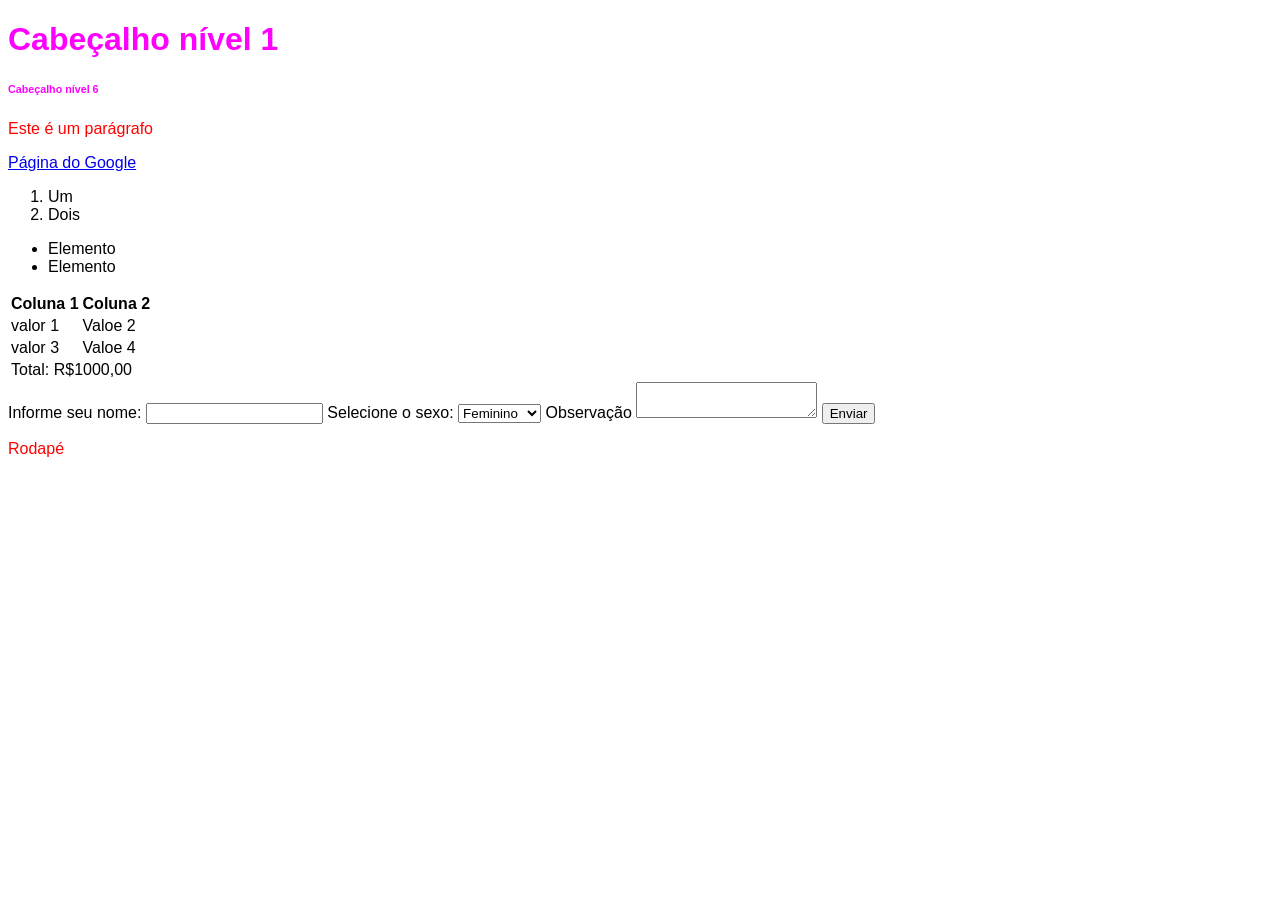
<file: index.html>
<!DOCTYPE html>
<html lang="pt-BR">
<head>
    <meta charset="UTF-8">
    <meta name="viewport" content="width=device-width, initial-scale=1.0">
    <title>Revisão HTML e CSS</title>
    <style>
        * {
            font-family: Arial, Helvetica, sans-serif;
        }
        p {
            color: red;
        }
        #nome {
            color: blue;
        }
        .titulos {
            color: magenta;
        }
    </style>
</head>
<body>
    <header>
        <nav></nav>
    </header>
    <main>
        <h1 class="titulos">Cabeçalho nível 1</h1>
        <h6 class="titulos">Cabeçalho nível 6</h6>
        <p>Este é um parágrafo</p>
        <a href="www.google.com" target="_blank">
            Página do Google
        </a>
        <ol>
            <li>Um</li>
            <li>Dois</li>
        </ol>
        <ul>
            <li>Elemento</li>
            <li>Elemento</li>
        </ul>
        <table>
            <thead>
                <tr>
                    <th>Coluna 1</th>
                    <th>Coluna 2</th>
                </tr>
            </thead>
            <tbody>
                <tr>
                    <td>valor 1</td>
                    <td>Valoe 2</td>
                </tr>
                <tr>
                    <td>valor 3</td>
                    <td>Valoe 4</td>
                </tr>
            </tbody>
            <tfoot>
                <tr>
                    <td colspan="2">Total: R$1000,00</td>
                </tr>
            </tfoot>
        </table>
        <form action="" method="">
            <label for="name">Informe seu nome:</label>
            <input type="text" id="nome" name="nome">
            <label for="sexo">Selecione o sexo:</label>
            <select name="sexo" id="sexo">
                <option value="F">Feminino</option>
                <option value="M">Masculino</option>
            </select>
            <label for="obs">Observação</label>
            <textarea id="obs" name="obs"></textarea>
            <button type="submit">
                Enviar
            </button>
        </form>
    </main>
    <footer>
        <p>Rodapé</p>
    </footer>
</body>
</html>
</file>
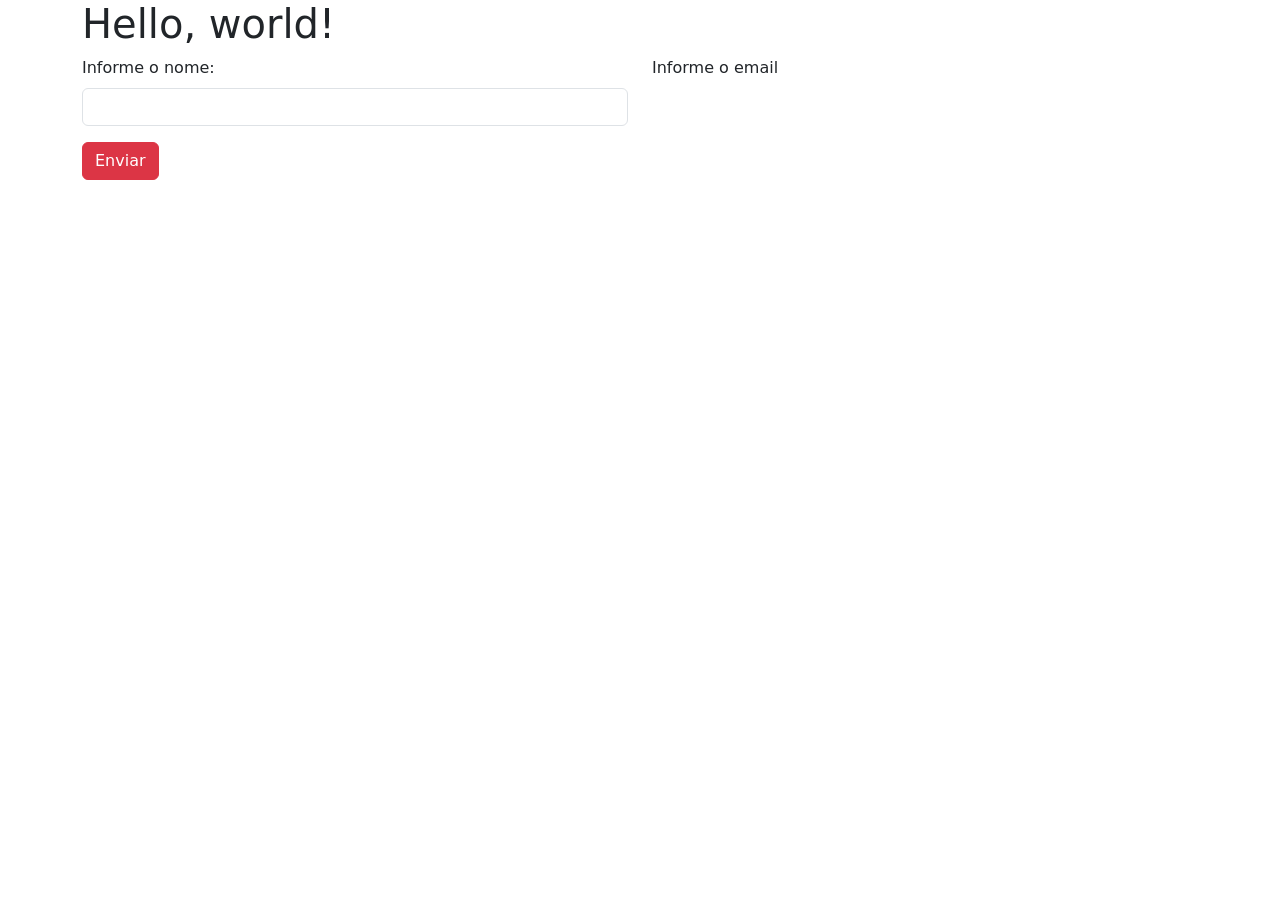
<file: bootstrap.html>
<!doctype html>
<html lang="pt-BR">
  <head>
    <meta charset="utf-8">
    <meta name="viewport" content="width=device-width, initial-scale=1">
    <title>Bootstrap demo</title>
    <link href="https://cdn.jsdelivr.net/npm/bootstrap@5.3.8/dist/css/bootstrap.min.css" rel="stylesheet" integrity="sha384-sRIl4kxILFvY47J16cr9ZwB07vP4J8+LH7qKQnuqkuIAvNWLzeN8tE5YBujZqJLB" crossorigin="anonymous">
  </head>
  <body>
    
    <main class="container">
        <h1>Hello, world!</h1>
        <div class="row">
            <div class="col-6">
                <label class="form-label">Informe o nome:</label>
                <input class="form-control">
            </div>
            <div class="col-6"><label>Informe o email</label></div>
        </div>
        <div class="row">
            <div class="col">
                <button class="btn btn-danger mt-3">Enviar</button>
            </div>
        </div>
    </main>
    <script src="https://cdn.jsdelivr.net/npm/bootstrap@5.3.8/dist/js/bootstrap.bundle.min.js" integrity="sha384-FKyoEForCGlyvwx9Hj09JcYn3nv7wiPVlz7YYwJrWVcXK/BmnVDxM+D2scQbITxI" crossorigin="anonymous"></script>
  </body>
</html>
</file>
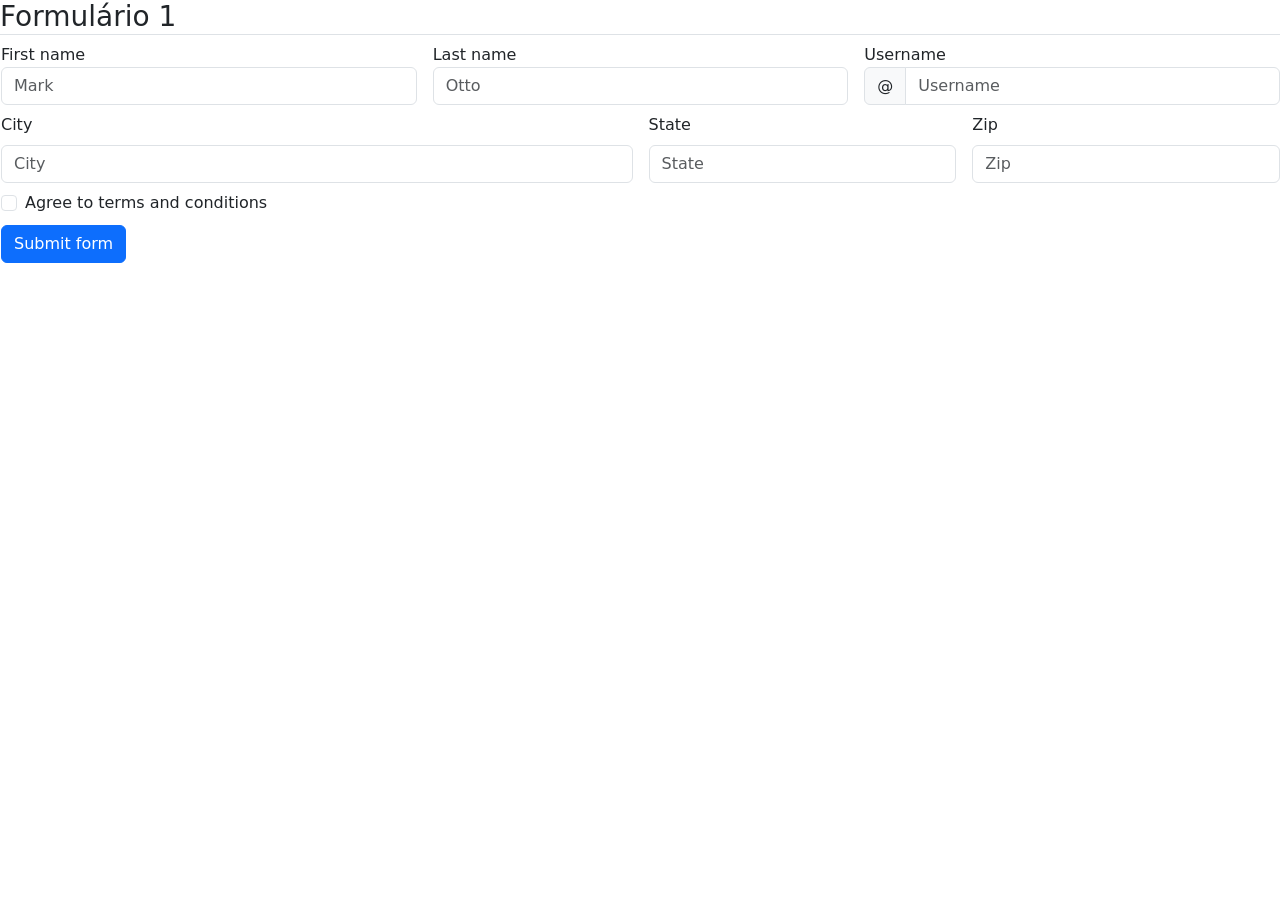
<file: Lista de exercicios  1/form1.html>
<!doctype html>
<html lang="pt-BR">
  <head>
    <meta charset="utf-8">
    <meta name="viewport" content="width=device-width, initial-scale=1">
    <title>Formulário 1</title>
    <link href="https://cdn.jsdelivr.net/npm/bootstrap@5.3.8/dist/css/bootstrap.min.css" rel="stylesheet" integrity="sha384-sRIl4kxILFvY47J16cr9ZwB07vP4J8+LH7qKQnuqkuIAvNWLzeN8tE5YBujZqJLB" crossorigin="anonymous">
  </head>
  <body>
    <h3>Formulário 1</h3>
    <form class="row gy-2 gx-3 align-items-center border-top border-start ">
  <div class="col-md-4">
    <label for="inputfirstname">First name</label>
    <input type="text" class="form-control" id="inputfirstname" placeholder="Mark">
  </div>
    <div class="col-md-4">
    <label for="inputlastname">Last name</label>
    <input type="text" class="form-control" id="inputlastname" placeholder="Otto">
  </div>
  <div class="col-md-4">
    <label for="inputusername">Username</label>
    <div class="input-group">
      <div class="input-group-text">@</div>
      <input type="text" class="form-control" id="inputusername" placeholder="Username">
    </div>
  </div>
  <div class="col-md-6">
    <label for="inputCity" class="form-label">City</label>
    <input type="text" class="form-control" id="inputCity" placeholder="City">
  </div>
  <div class="col-md-3">
    <label for="inputState" class="form-label">State</label>
    <input type="text" class="form-control" id="inputstate" placeholder="State">
  </div>
  <div class="col-md-3">
    <label for="inputZip" class="form-label">Zip</label>
    <input type="text" class="form-control" id="inputZip" placeholder="Zip">
  </div>
  <div class="col-12">
    <div class="form-check">
      <input class="form-check-input" type="checkbox" id="gridCheck">
      <label class="form-check-label" for="gridCheck">
        Agree to terms and conditions
      </label>
    </div>
  </div>
  <div class="col-12">
    <button type="submit" class="btn btn-primary">Submit form</button>
  </div>
</form>
    <script src="https://cdn.jsdelivr.net/npm/bootstrap@5.3.8/dist/js/bootstrap.bundle.min.js" integrity="sha384-FKyoEForCGlyvwx9Hj09JcYn3nv7wiPVlz7YYwJrWVcXK/BmnVDxM+D2scQbITxI" crossorigin="anonymous"></script>
  </body>
</html>
</file>
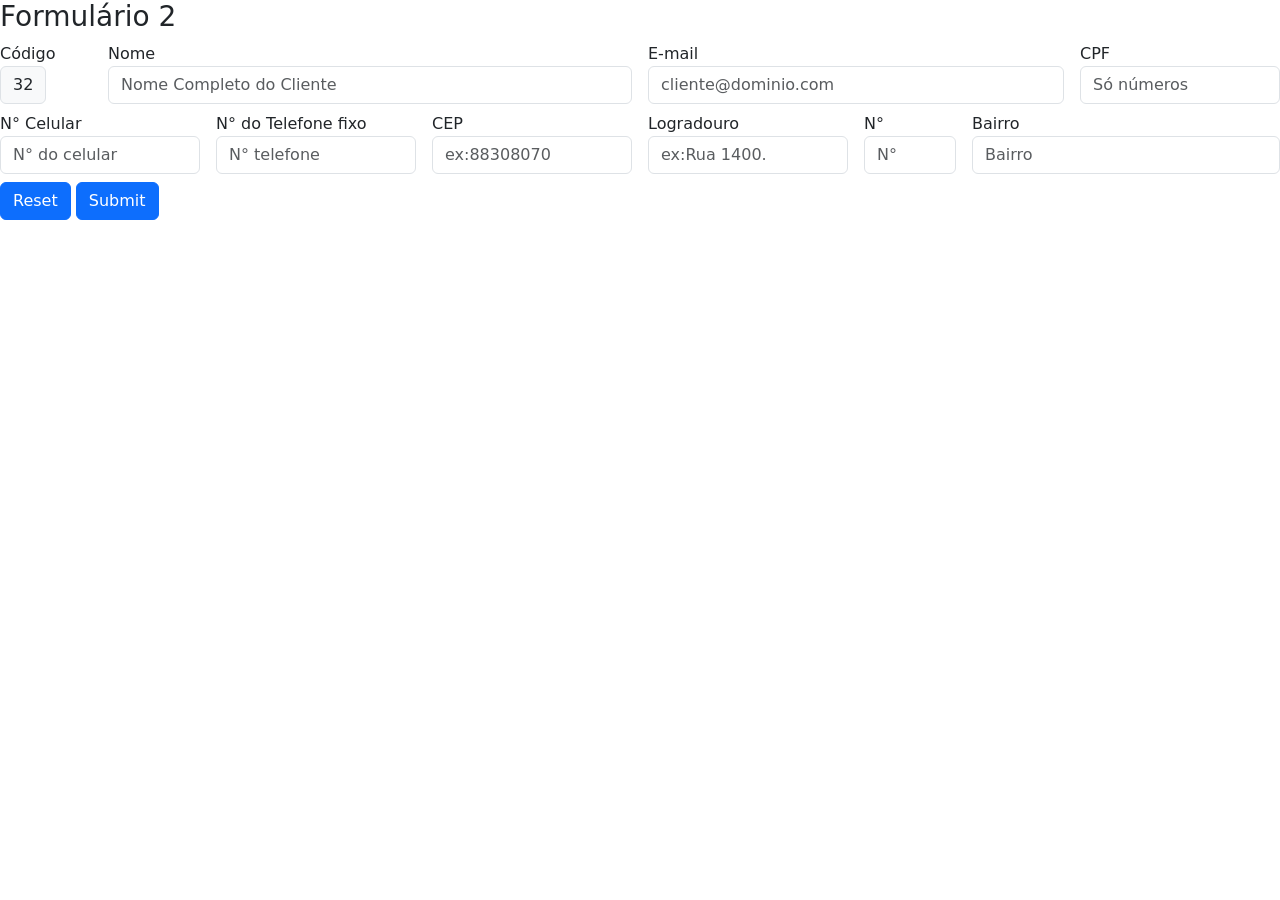
<file: Lista de exercicios  1/form2.html>
<!doctype html>
<html lang="pt-BR">
  <head>
    <meta charset="utf-8">
    <meta name="viewport" content="width=device-width, initial-scale=1">
    <title>Formulário 2</title>
    <link href="https://cdn.jsdelivr.net/npm/bootstrap@5.3.8/dist/css/bootstrap.min.css" rel="stylesheet" integrity="sha384-sRIl4kxILFvY47J16cr9ZwB07vP4J8+LH7qKQnuqkuIAvNWLzeN8tE5YBujZqJLB" crossorigin="anonymous">
  </head>
  <body>
    <h3>Formulário 2</h3>
    <form class="row gx-3 gy-2 align-items-center">
    <div class="col-md-1">
    <label for="specificSizeInputGroupUsername">Código</label>
    <div class="input-group">
      <div class="input-group-text">32</div>
    </div>
  </div>
  <div class="col-md-5">
    <label for="specificSizeInputName">Nome</label>
    <input type="text" class="form-control" id="specificSizeInputName" placeholder="Nome Completo do Cliente">
  </div>
    <div class="col-md-4">
    <label for="specificSizeInputName">E-mail</label>
    <input type="email" class="form-control" id="specificSizeInputName" placeholder="cliente@dominio.com">
  </div>
    <div class="col-md-2">
    <label for="specificSizeInputName">CPF</label>
    <input type="text" class="form-control" id="specificSizeInputName" placeholder="Só números">
  </div>
  <div class="col-md-2">
    <label for="numcel">N° Celular</label>
    <input type="text" class="form-control" id="numcel" placeholder="N° do celular">
  </div>
  <div class="col-md-2">
    <label for="numtel">N° do Telefone fixo</label>
    <input type="text" class="form-control" id="numtel" placeholder="N° telefone">
  </div>
    <div class="col-md-2">
    <label for="cep">CEP</label>
    <input type="text" class="form-control" id="cep" placeholder="ex:88308070">
  </div>
  <div class="col-md-2">
    <label for="logradouro">Logradouro</label>
    <input type="text" class="form-control" id="logradouro" placeholder="ex:Rua 1400.">
  </div>
  <div class="col-md-1">
    <label for="num">N°</label>
    <input type="text" class="form-control" id="num" placeholder="N°">
  </div>
  <div class="col-md-3">
    <label for="bairro">Bairro</label>
    <input type="text" class="form-control" id="bairro" placeholder="Bairro">
  </div>
  <div class="col-auto">
    <input class="btn btn-primary" type="submit" value="Reset">
    <input class="btn btn-primary" type="submit" value="Submit">
  </div>
</form>
    <script src="https://cdn.jsdelivr.net/npm/bootstrap@5.3.8/dist/js/bootstrap.bundle.min.js" integrity="sha384-FKyoEForCGlyvwx9Hj09JcYn3nv7wiPVlz7YYwJrWVcXK/BmnVDxM+D2scQbITxI" crossorigin="anonymous"></script>
  </body>
</html>
</file>
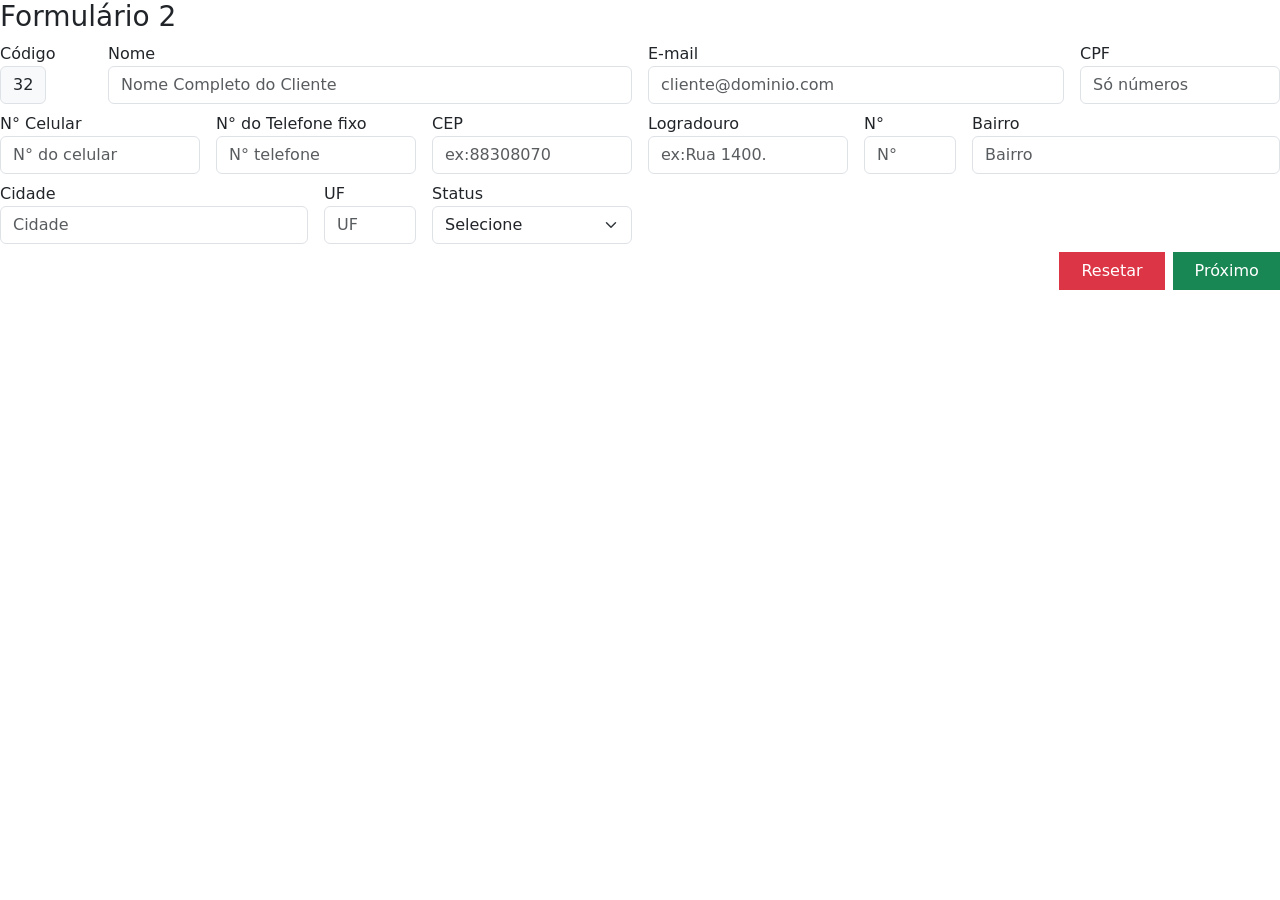
<file: Lista de exercicios  bootstrap 1/form2.html>
<!doctype html>
<html lang="pt-BR">
  <head>
    <meta charset="utf-8">
    <meta name="viewport" content="width=device-width, initial-scale=1">
    <title>Formulário 2</title>
    <link href="https://cdn.jsdelivr.net/npm/bootstrap@5.3.8/dist/css/bootstrap.min.css" rel="stylesheet" integrity="sha384-sRIl4kxILFvY47J16cr9ZwB07vP4J8+LH7qKQnuqkuIAvNWLzeN8tE5YBujZqJLB" crossorigin="anonymous">
  </head>
  <body>
    <h3>Formulário 2</h3>
    <form class="row gx-3 gy-2 align-items-center">
    <div class="col-md-1">
    <label for="specificSizeInputGroupUsername">Código</label>
    <div class="input-group">
      <div class="input-group-text">32</div>
    </div>
  </div>
  <div class="col-md-5">
    <label for="specificSizeInputName">Nome</label>
    <input type="text" class="form-control" id="specificSizeInputName" placeholder="Nome Completo do Cliente">
  </div>
    <div class="col-md-4">
    <label for="specificSizeInputName">E-mail</label>
    <input type="email" class="form-control" id="specificSizeInputName" placeholder="cliente@dominio.com">
  </div>
    <div class="col-md-2">
    <label for="specificSizeInputName">CPF</label>
    <input type="text" class="form-control" id="specificSizeInputName" placeholder="Só números">
  </div>
  <div class="col-md-2">
    <label for="numcel">N° Celular</label>
    <input type="text" class="form-control" id="numcel" placeholder="N° do celular">
  </div>
  <div class="col-md-2">
    <label for="numtel">N° do Telefone fixo</label>
    <input type="text" class="form-control" id="numtel" placeholder="N° telefone">
  </div>
    <div class="col-md-2">
    <label for="cep">CEP</label>
    <input type="text" class="form-control" id="cep" placeholder="ex:88308070">
  </div>
  <div class="col-md-2">
    <label for="logradouro">Logradouro</label>
    <input type="text" class="form-control" id="logradouro" placeholder="ex:Rua 1400.">
  </div>
  <div class="col-md-1">
    <label for="num">N°</label>
    <input type="text" class="form-control" id="num" placeholder="N°">
  </div>
  <div class="col-md-3">
    <label for="bairro">Bairro</label>
    <input type="text" class="form-control" id="bairro" placeholder="Bairro">
  </div>
    <div class="col-md-3">
    <label for="cidade">Cidade</label>
    <input type="text" class="form-control" id="cidade" placeholder="Cidade">
  </div>
  <div class="col-md-1">
    <label for="uf">UF</label>
    <input type="text" class="form-control" id="uf" placeholder="UF">
  </div>
    <div class="col-md-2">
    <label for="inputState">Status</label>
    <select class="form-select" id="inputState">
    <option selected>Selecione</option>
    <Option>...</Option>
    </select>
  </div>
  <div class="gap-2 d-md-flex justify-content-md-end">
    <input class="btn btn-danger col-md-1 rounded-0" type="reset" value="Resetar">
    <input class="btn btn-success col-md-1 rounded-0" type="submit" value="Próximo">
  </div>
</form>
    <script src="https://cdn.jsdelivr.net/npm/bootstrap@5.3.8/dist/js/bootstrap.bundle.min.js" integrity="sha384-FKyoEForCGlyvwx9Hj09JcYn3nv7wiPVlz7YYwJrWVcXK/BmnVDxM+D2scQbITxI" crossorigin="anonymous"></script>
  </body>
</html>
</file>
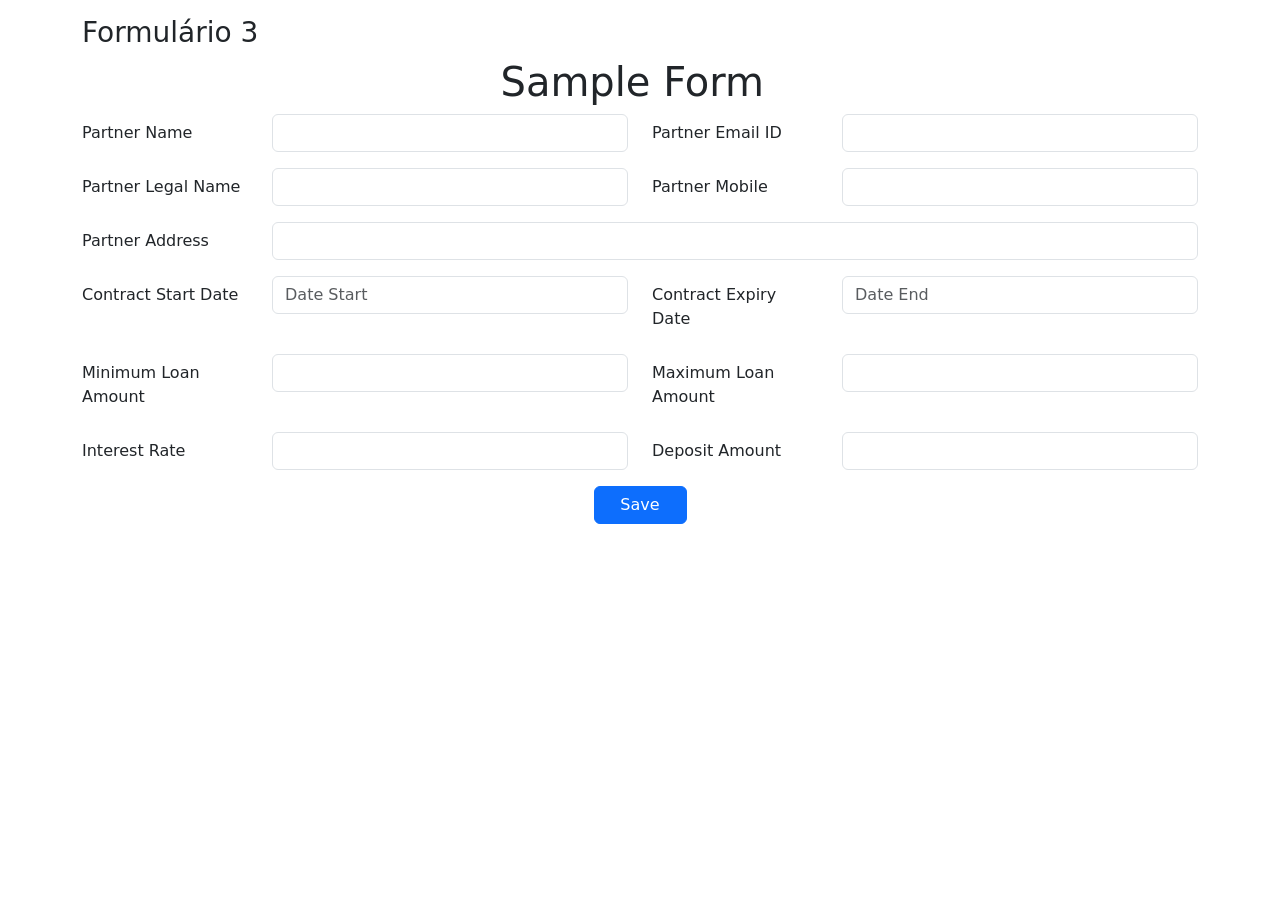
<file: Lista de exercicios  bootstrap 1/form3.html>
<!doctype html>
<html lang="pt-BR">

<head>
    <meta charset="utf-8">
    <meta name="viewport" content="width=device-width, initial-scale=1">
    <title>Formulário 3</title>
    <link href="https://cdn.jsdelivr.net/npm/bootstrap@5.3.0/dist/css/bootstrap.min.css" rel="stylesheet">
</head>

<body>
    <div class="container py-3">
        <h3>Formulário 3</h3>
        <h1 class="d-grid gap-2 col-3 mx-auto">Sample Form</h1>
        <form method="post">
            <div class="row inline-row mb-3">
                <label for="Name" class="col-sm-2 col-form-label">Partner Name</label>
                <div class="col-md-4">
                    <input type="text" id="Name" name="Name" class="form-control">
                </div>
                <label for="Email" class="col-sm-2 col-form-label">Partner Email ID</label>
                <div class="col-md-4">
                    <input type="email" id="Email" name="Email" class="form-control">
                </div>
            </div>
            <div class="row inline-row mb-3">
                <label for="Legal" class="col-sm-2 col-form-label">Partner Legal Name</label>
                <div class="col-md-4">
                    <input type="text" id="Legal" name="Legal" class="form-control">
                </div>
                <label for="Mobile" class="col-sm-2 col-form-label">Partner Mobile</label>
                <div class="col-md-4">
                    <input type="text" id="Mobile" name="Mobile" class="form-control">
                </div>
            </div>
            <div class="row mb-3">
            <label for="address" class="col-sm-2 col-form-label">Partner Address</label>
            <div class="col-sm-10">
                <input type="text" id="address" name="address" class="form-control col-md-8">
            </div></div>
            <div class="row inline-row mb-3">
                <label for="Start" class="col-sm-2 col-form-label">Contract Start Date</label>
                <div class="col-md-4">
                    <input type="text" id="Start" name="Start" class="form-control" placeholder="Date Start">
                </div>
                <label for="Expiry" class="col-sm-2 col-form-label">Contract Expiry Date</label>
                <div class="col-md-4">
                    <input type="text" id="Expiry" name="Expiry" class="form-control" placeholder="Date End">
                </div>
            </div>
            <div class="row inline-row mb-3">
                <label for="Minimum" class="col-sm-2 col-form-label">Minimum Loan Amount</label>
                <div class="col-md-4">
                    <input type="text" id="Minimum" name="Minimum" class="form-control">
                </div>
                <label for="Maximum" class="col-sm-2 col-form-label">Maximum Loan Amount</label>
                <div class="col-md-4">
                    <input type="text" id="Maximum" name="Maximum" class="form-control">
                </div>
            </div>
            <div class="row inline-row mb-3">
                <label for="Interest" class="col-sm-2 col-form-label">Interest Rate</label>
                <div class="col-md-4">
                    <input type="text" id="Interest" name="Interest" class="form-control">
                </div>
                <label for="Deposit" class="col-sm-2 col-form-label">Deposit Amount</label>
                <div class="col-md-4">
                    <input type="text" id="Deposit" name="Deposit" class="form-control">
                </div>
            </div>
            <button type="submit" class="btn btn-primary d-grid gap-2 col-1 mx-auto">Save</button>
        </form>
        <script src="https://cdn.jsdelivr.net/npm/bootstrap@5.3.6/dist/js/bootstrap.bundle.min.js"
            integrity="sha384-j1CDi7MgGQ12Z7Qab0qlWQ/Qqz24Gc6BM0thvEMVjHnfYGF0rmFCozFSxQBxwHKO"
            crossorigin="anonymous"></script>
    </div>
</body>

</html>
</file>
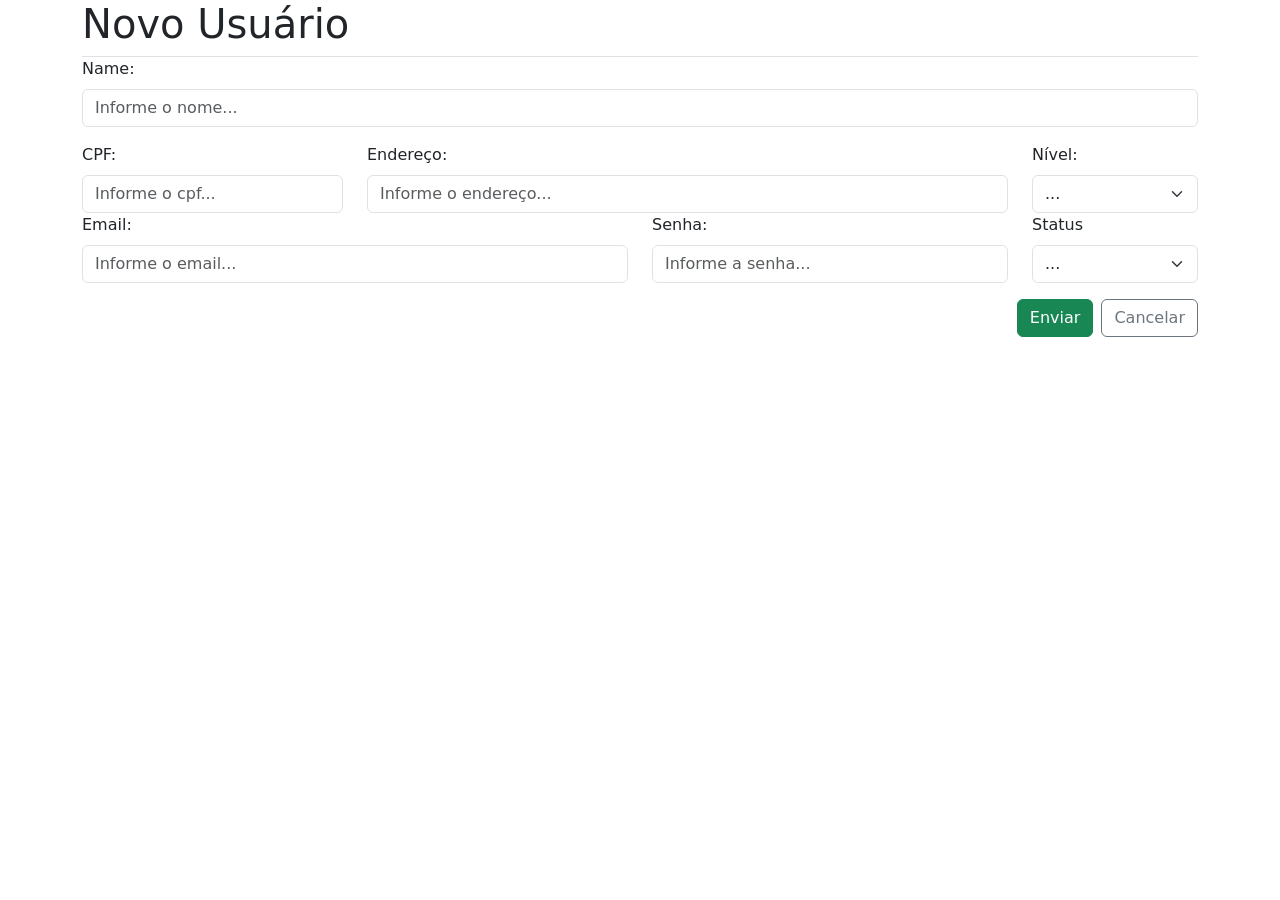
<file: Lista de exercicios  bootstrap 1/form4.html>
<!doctype html>
<html lang="pt-BR">

<head>
    <meta charset="utf-8">
    <meta name="viewport" content="width=device-width, initial-scale=1">
    <title></title>
    <link href="https://cdn.jsdelivr.net/npm/bootstrap@5.3.0/dist/css/bootstrap.min.css" rel="stylesheet">
</head>

<body>
    <div class="container">
        <h1>Novo Usuário</h1>
        <form method="post"></form>
        <div class="mb-3 border-top">
            <label for="nome" class="form-label">Name:</label>
            <input type="text" id="nome" name="nome" class="form-control" placeholder="Informe o nome...">
        </div>
        <div class="row inline-row mb-3">
            <div class="col-md-3">
                <label for="cpf" class="form-label">CPF: </label>
                <input type="text" id="cpf" name="cpf" class="form-control" placeholder="Informe o cpf...">
            </div>
            <div class="col-md-7">
                <label for="endereco" class="form-label">Endereço:</label>
                <input type="text" id="endereco" name="endereco" class="form-control"
                    placeholder="Informe o endereço...">
            </div>
            <div class="col-md-2">
                <label for="nivel" class="form-label">Nível:</label>
                <select id="nivel" name="nivel" class="form-select">
                    <option selected>...</option>
                </select>
            </div>
            <div class="col-md-6">
                <label for="email" class="form-label">Email:</label>
                <input type="email" id="email" name="email" class="form-control" placeholder="Informe o email...">
            </div>
            <div class="col-md-4">
                <label for="senha" class="form-label">Senha:</label>
                <input type="password" id="senha" name="senha" class="form-control" placeholder="Informe a senha...">
            </div>
            <div class="col-md-2">
                <label for="" class="form-label">Status</label>
                <select id="" name="" class="form-select">
                    <option selected>...</option>
                </select>
            </div>
        </div>
        <div class="gap-2 d-md-flex justify-content-md-end">
        <button type="submit" class="btn btn-success">Enviar</button>
        <button type="reset" class="btn btn-emphasis btn-outline-secondary">Cancelar</button>
        </div>
        </form>
        <script src="https://cdn.jsdelivr.net/npm/bootstrap@5.3.6/dist/js/bootstrap.bundle.min.js"
            integrity="sha384-j1CDi7MgGQ12Z7Qab0qlWQ/Qqz24Gc6BM0thvEMVjHnfYGF0rmFCozFSxQBxwHKO"
            crossorigin="anonymous"></script>
    </div>
</body>

</html>
</file>
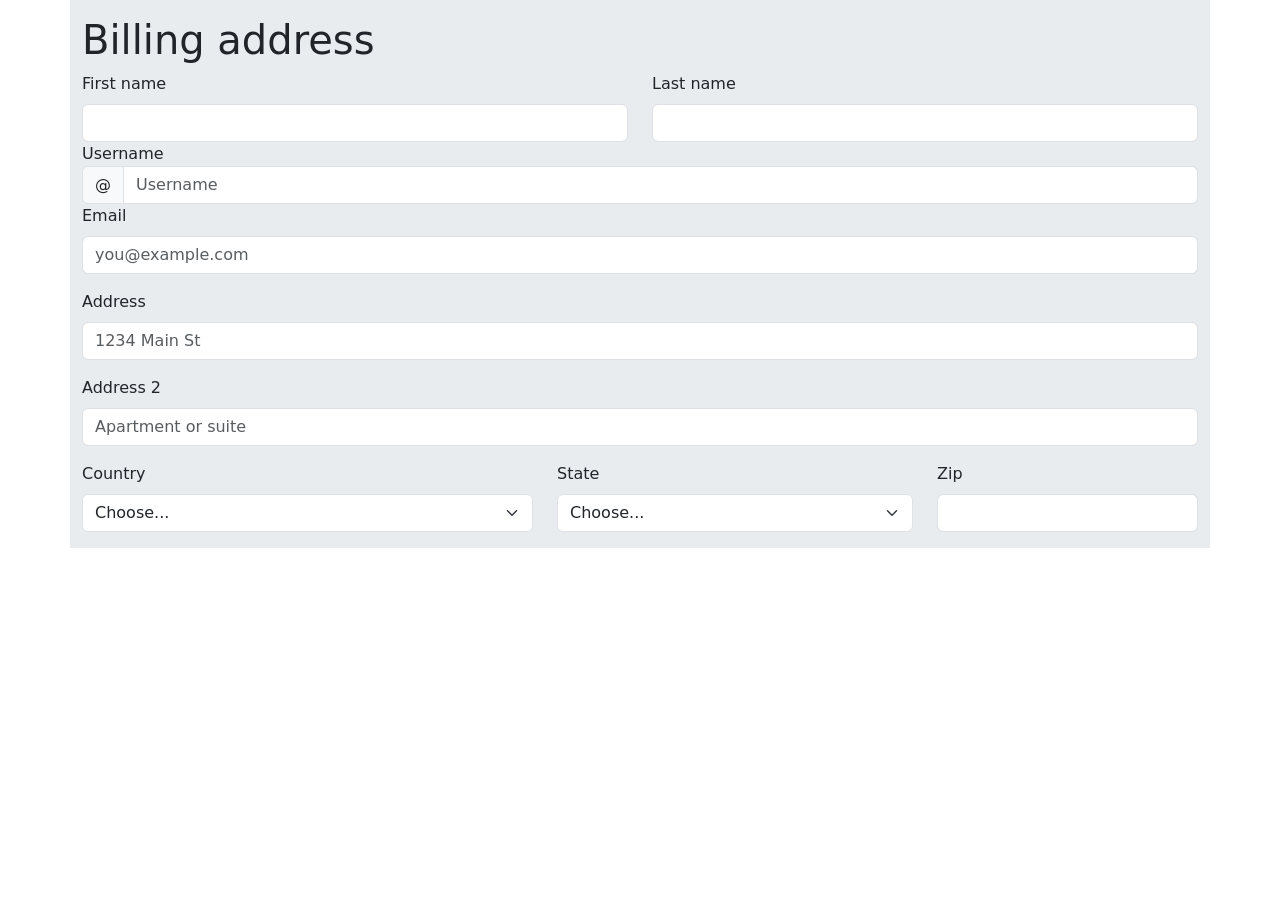
<file: Lista de exercicios  bootstrap 1/form5.html>
<!doctype html>
<html lang="pt-BR">

<head>
    <meta charset="utf-8">
    <meta name="viewport" content="width=device-width, initial-scale=1">
    <title>Billing address</title>
    <link href="https://cdn.jsdelivr.net/npm/bootstrap@5.3.0/dist/css/bootstrap.min.css" rel="stylesheet">
</head>

<body>
    <div class="container py-3 bg-body-secondary">
        <h1>Billing address</h1>
        <form method="post">
            <div class="row inline-row">
                <div class="col-md-6">
                    <label for="FirstName" class="form-label">First name</label>
                    <input type="text" id="FirstName" name="FirstName" class="form-control" required="">
                </div>
                <div class="col-md-6">
                    <label for="LastName" class="form-label">Last name</label>
                    <input type="text" id="LastName" name="LastName" class="form-control" required="">
                </div>
            </div>
            <div class="col-12">
                <label for="autoSizingInputGroup">Username</label>
                <div class="input-group">
                    <div class="input-group-text">@</div>
                    <input type="text" class="form-control" id="autoSizingInputGroup" placeholder="Username"
                        required="">
                </div>
                <div class="mb-3">
                    <label for="email" class="form-label">Email</label>
                    <input type="email" class="form-control" id="email" placeholder="you@example.com">
                </div>
                <div class="mb-3">
                    <label for="address1" class="form-label">Address</label>
                    <input type="text" class="form-control" id="address1" placeholder="1234 Main St" required="">
                </div>
                <div class="mb-3">
                    <label for="address2" class="form-label">Address 2</label>
                    <input type="text" class="form-control" id="address2" placeholder="Apartment or suite">
                </div>
                <div class="row inline-row">
                <div class="col-md-5">
                    <label for="inputCountry" class="form-label">Country</label>
                    <select id="inputCountry" class="form-select" required="">
                        <option selected>Choose...</option>
                        <option>...</option>
                    </select>
                </div>
                <div class="col-md-4">
                    <label for="inputState" class="form-label">State</label>
                    <select id="inputState" class="form-select" required="">
                        <option selected>Choose...</option>
                        <option>...</option>
                    </select>
                </div>
                <div class="col-md-3">
                    <label for="inputZip" class="form-label">Zip</label>
                    <input type="text" class="form-control" id="inputZip" required="">
                </div>
                </div>
        </form>
        <script src="https://cdn.jsdelivr.net/npm/bootstrap@5.3.6/dist/js/bootstrap.bundle.min.js"
            integrity="sha384-j1CDi7MgGQ12Z7Qab0qlWQ/Qqz24Gc6BM0thvEMVjHnfYGF0rmFCozFSxQBxwHKO"
            crossorigin="anonymous"></script>
    </div>
</body>

</html>
</file>
